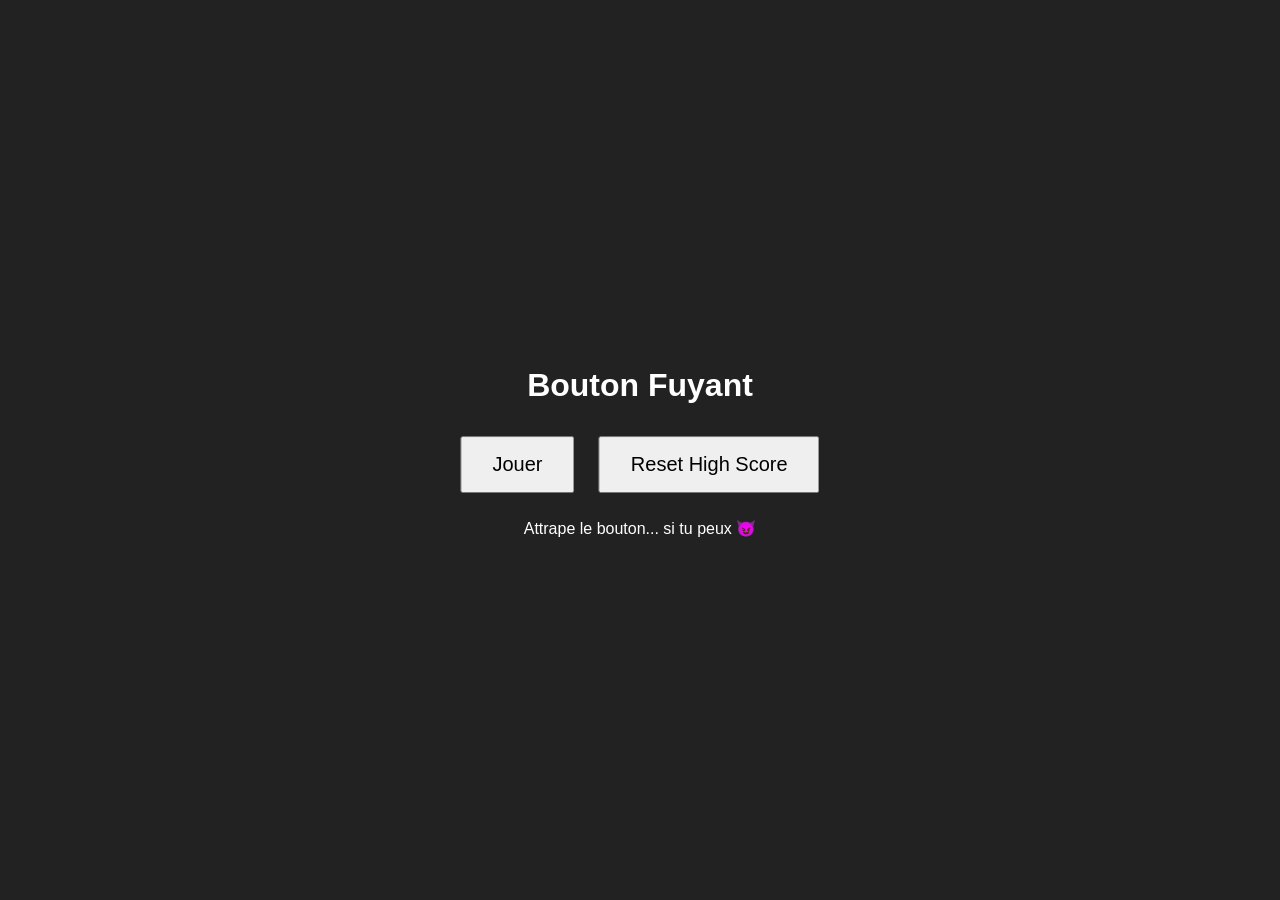
<file: index.html>
<!DOCTYPE html>
<html lang="fr">
<head>
    <meta charset="UTF-8">
    <meta name="viewport" content="width=device-width, initial-scale=1.0">
    <title>Bouton Fuyant - Jeu</title>
    <link rel="stylesheet" href="styles.css">
</head>
<body>

    <!-- Écran de démarrage -->
    <div id="menu">
    <h1>Bouton Fuyant</h1>
    <button id="start-btn">Jouer</button>
    <button id="reset-btn">Reset High Score</button>
    <p>Attrape le bouton... si tu peux 😈</p>
</div>


    <!-- HUD du jeu -->
    <div id="hud">
        <span id="chrono">Temps : 10</span>
        <span id="score">Score : 0</span>
        <span id="best">Meilleur : 0</span>
    </div>

    <!-- Le bouton impossible -->
    <button id="bouton-fuyant">Clique-moi</button>

    <!-- Écran de fin -->
    <div id="fin">
        <h2>Fin du jeu</h2>
        <p id="final-score">Score :</p>
        <p id="final-best">Meilleur :</p>
        <button id="restart-btn">Rejouer</button>
    </div>

    <script src="script.js"></script>
</body>
</html>
</file>
<file: styles.css>
body {
    margin: 0;
    overflow: hidden;
    background: #222;
    font-family: Arial;
}

/* Menu */
#menu {
    position: absolute;
    top: 50%;
    left: 50%;
    transform: translate(-50%, -50%);
    text-align: center;
    color: white;
}

#menu button {
    padding: 15px 30px;
    font-size: 20px;
    cursor: pointer;
}

/* HUD */
#hud {
    position: fixed;
    top: 15px;
    left: 15px;
    font-size: 24px;
    color: white;
    display: none;
    gap: 20px;
}

/* Bouton fuyant */
#bouton-fuyant {
    position: absolute;
    font-size: 20px;
    padding: 12px 25px;
    background: yellow;
    border: none;
    border-radius: 10px;
    cursor: pointer;
    display: none;
}

/* Écran de fin */
#fin {
    position: absolute;
    top: 50%;
    left: 50%;
    transform: translate(-50%, -50%);
    text-align: center;
    color: white;
    display: none;
}

#fin button {
    padding: 15px 30px;
    font-size: 20px;
    cursor: pointer;
}

#menu button {
    padding: 15px 30px;
    margin: 10px;
    font-size: 20px;
    cursor: pointer;
}
</file>
